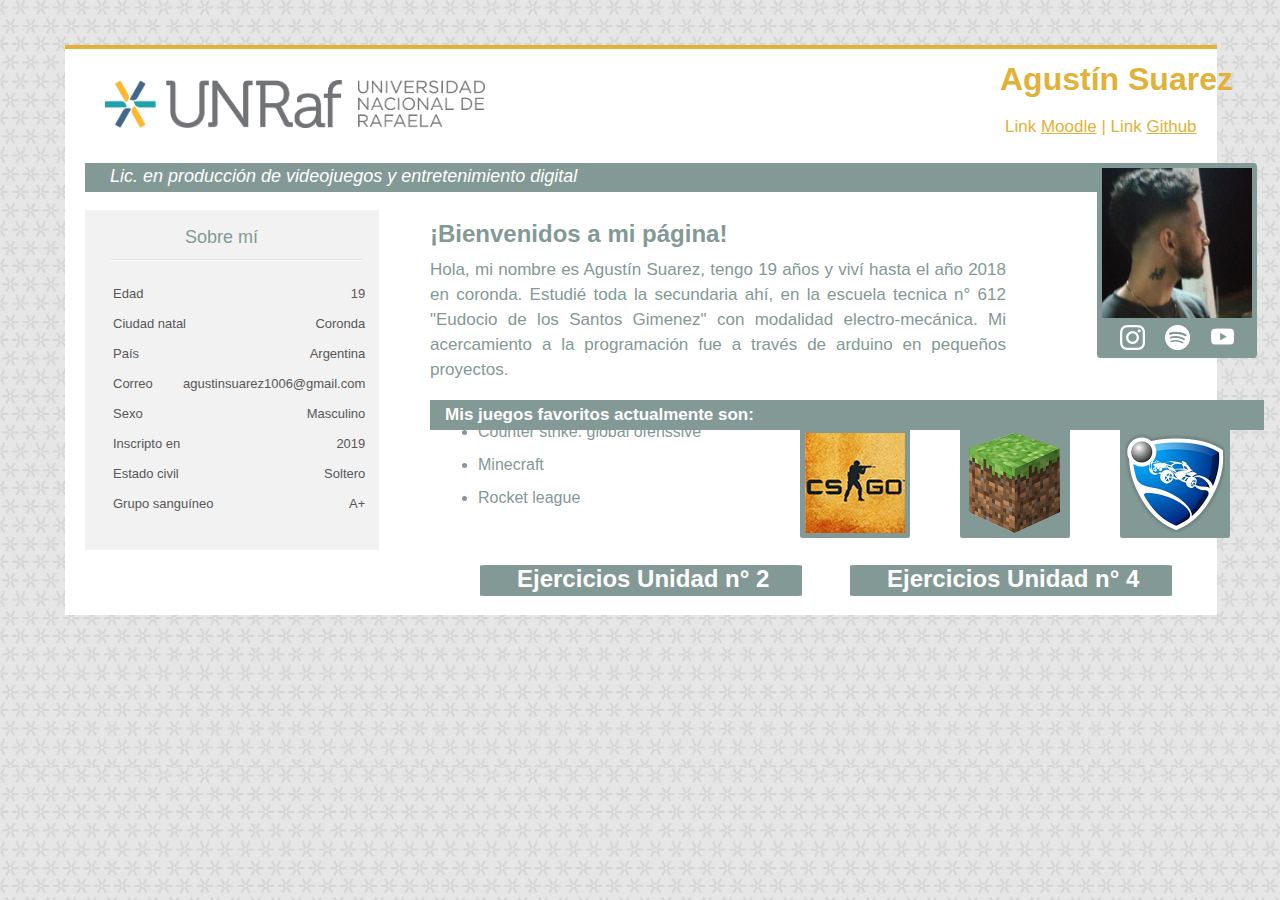
<file: index.html>
<!DOCTYPE html>
<html lang="es">
    <body id="imagen" background="./images/Background.jpg"></body>
<head>
    <meta charset="UTF-8">
    <meta name="viewport" content="width=device-width, initial-scale=1.0">
    <title>Perfil Suarez Agustín</title>
    <link rel="stylesheet" type="text/css" href="./assets/css/style.css">
  
</head>
<body>

    <img id="blanco" src="./images/Blanco.jpg">
    <img id="amarillo" src="./images/Amarillo.jpg">

    <img id= "gris" src="./images/Gris.jpg">

    <img class= "logo" src="./images/Logo UNRaf Horizontal.png" alt="UNRaf logo" title="UNRaf">

    <h1 class="nombre">Agustín Suarez</h1>

    <p id="links">Link <a href="https://campusvirtual.unraf.edu.ar/user/profile.php?id=3473" target="_blank" title="Suarez1006">Moodle</a> |
     Link <a href="https://github.com/Suarez1006" target="_blank" title="GitHub Suarez1006">Github</a></p> 

    <p class="encabezado"><i>Lic. en producción de videojuegos y entretenimiento digital</i></p>

  
    <img class= "foto--perfil" src="./images/Foto perfil.jpeg" alt="Perfil" height="150" title="Imagen de perfil">

    <p id="titulo">Sobre mí</p>

    <img class="separador" src="./images/separador.PNG">


    <ul class="categorias">
        <li id="edad">Edad</li>
        <li id="ciudad">Ciudad natal</li>
        <li id="pais">País</li>
        <li id="correo">Correo</li>
        <li id="sexo">Sexo</li>
        <li id="inscripto">Inscripto en</li>
        <li id="civil">Estado civil</li>
        <li id="sangre">Grupo sanguíneo</li>
    </ul>

    <ul class="datos">
        <li id="r_edad">19</li>
        <li id="r_ciudad">Coronda</li>
        <li id="r_pais">Argentina</li>
        <li id="r_correo">agustinsuarez1006@gmail.com</li>
        <li id="r_sexo">Masculino</li>
        <li id="r_inscripto">2019</li>
        <li id="r_civil">Soltero</li>
        <li id="r_sangre">A+</li>
    </ul>

    <h2 class="bienvenidos">¡Bienvenidos a mi página!</h2>

    <p class="cuerpo">Hola, mi nombre es Agustín Suarez, tengo 19 años y viví hasta el año 2018 en coronda. Estudié toda la secundaria ahí, en la escuela tecnica n° 612 "Eudocio de los Santos Gimenez" con modalidad electro-mecánica. Mi acercamiento a la programación fue a través de arduino en pequeños proyectos.</p>

    <p><h6 id="favoritos">Mis juegos favoritos actualmente son:</h6>
        <ul>
            <li class="juegos">Counter strike: global ofenssive</li>
            <li class="juegos">Minecraft</li>
            <li class="juegos">Rocket league</li>
        </ul>
    </p>

    <a href="https://store.steampowered.com/app/730/CounterStrike_Global_Offensive/" target="_blank" title="CSGO en Steam"><img id="CSGO" src="./images/CSGO.png" alt="Counter-Strike: Global Offensive logo"></a>

    <a href="https://www.minecraft.net/es-es/" target="_blank" title="Sitio oficial de minecraft"><img id="MC" src="./images/MC.png" alt="Minecraft logo"> </a>

    <a href="https://www.rocketleague.com/" target="_blank" title="Sitio oficial de Rocket league"><img id="RL" src="./images/RL.png" alt="Rocket league logo"> </a>


    <a href="https://www.instagram.com/agustin_suarez1006/" target="_blank" title="Mi instagram"><img id="IG" src="./images/Instagram.png"></a>

    <a href="https://open.spotify.com/user/theagux?si=mgIbN3gTSQ2krMM7D2xnAA" target="_blank" title="Mi perfil en spotify"><img id="spotify" src="./images/Spotify.png"></a>

    <a href="https://www.youtube.com/channel/UCYQpZ8jI5Wp5gPBIewe2z2w" target="_blank" title="Mi canal de youtube"><img id="youtube" src="./images/Youtube.png"></a>

    
    <a href="./pages/Indice.html"><h6 class="ejercicios">Ejercicios Unidad n° 2</h6></a>
    <a href="./pages/juego.html"><h6 class="juego">Ejercicios Unidad n° 4</h6></a>
    
 
</body>
</html>
</file>
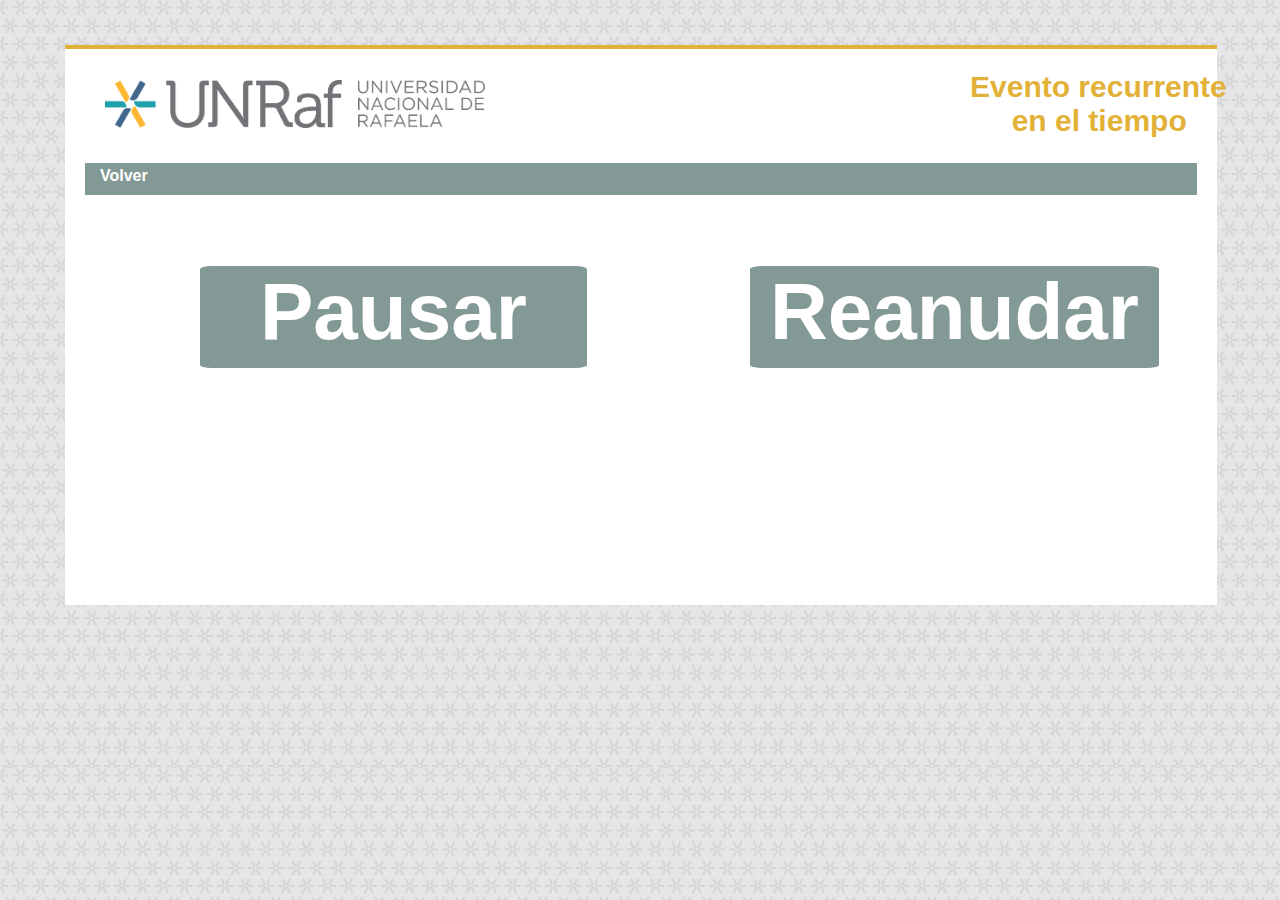
<file: pages/Evento.html>
<!DOCTYPE html>
<html lang="es">
    <body id="imagen" background="../images/Background.jpg"></body>
<head>
    <meta charset="UTF-8">
    <meta name="viewport" content="width=, initial-scale=1.0">
    <title>Evento recurrente</title>
    <link rel="stylesheet" type="text/css" href="../assets/css/evento.css">
</head>
<body>

    <img id="blanco" src="../images/Blanco.jpg">
    <img id="amarillo" src="../images/Amarillo.jpg">

    <img class= "logo" src="../images/Logo UNRaf Horizontal.png" alt="UNRaf logo" title="UNRaf">

    <h2 class="linea">volver</h2>

    <a href="./Indice.html"><h2 class="volver">Volver</h2></a>

    <h6 class="evento">Evento recurrente<br> &nbsp;&nbsp;&nbsp;&nbsp;&nbsp;en el tiempo</h6>

    <script>
        Timmer = setInterval(sec30, 3000);

        function sec30() {
            alert("Pasaron 30 segundos");
        }

        function pausar(){
            clearInterval(Timmer);
            alert("Pausado")
        }

        function reanudar(){
            alert("Reanudado")
        }
    </script>

    <h2 id="pausar" onclick="pausar();">Pausar</h2>

    <h2 id="reanudar" onclick="Timmer = setInterval(sec30,3000); reanudar();">Reanudar</h2>


</body>
</html>
</file>
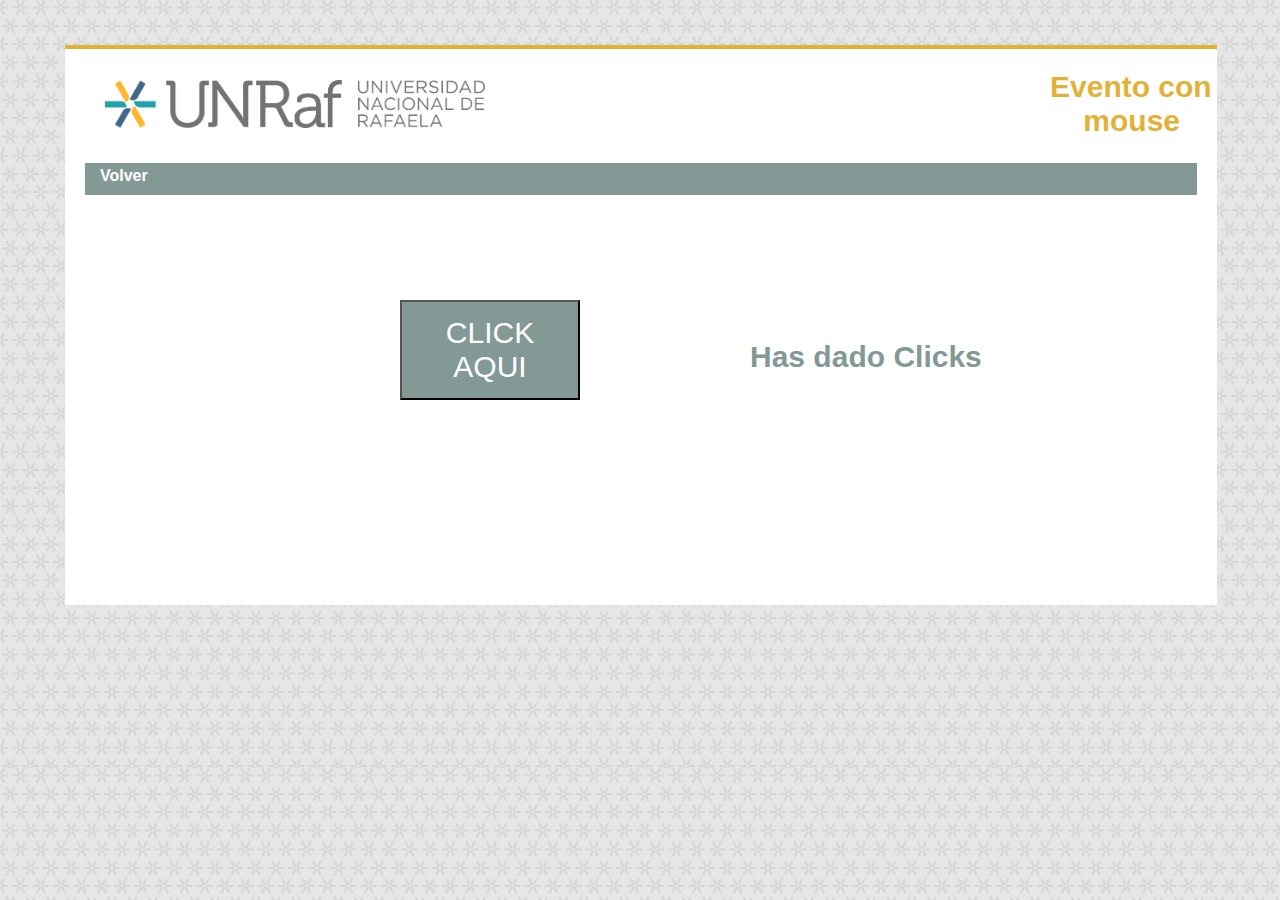
<file: pages/eventos mouse.html>
<!DOCTYPE html>
<html lang="es">
    <body id="imagen" background="../images/Background.jpg"></body>
<head>
    <meta charset="UTF-8">
    <meta name="viewport" content="width=device-width, initial-scale=1.0">
    <title>CLicker</title>
    <link rel="stylesheet" type="text/css" href="../assets/css/eventos mouse.css">
</head>
<body>

    <img id="blanco" src="../images/Blanco.jpg">
    <img id="amarillo" src="../images/Amarillo.jpg">

    <img class= "logo" src="../images/Logo UNRaf Horizontal.png" alt="UNRaf logo" title="UNRaf">

    <h2 class="linea">volver</h2>

    <a href="./Indice.html"><h2 class="volver">Volver</h2></a>

    <h6 class="evento">Evento con <br> &nbsp;&nbsp;&nbsp;&nbsp;mouse</h6>

    <script>
        window.onload = function click () {
        var contador = 0;
        document.getElementById("boton").onclick = function (){
        contador ++;
        document.getElementById("mostrar").innerHTML = contador
        }
        }

    </script>
    
    <button id="boton">CLICK AQUI</button>
    <h2 class="clicks">Has dado <span id="mostrar"></span> Clicks</h2>
    
</body>
</html>
</file>
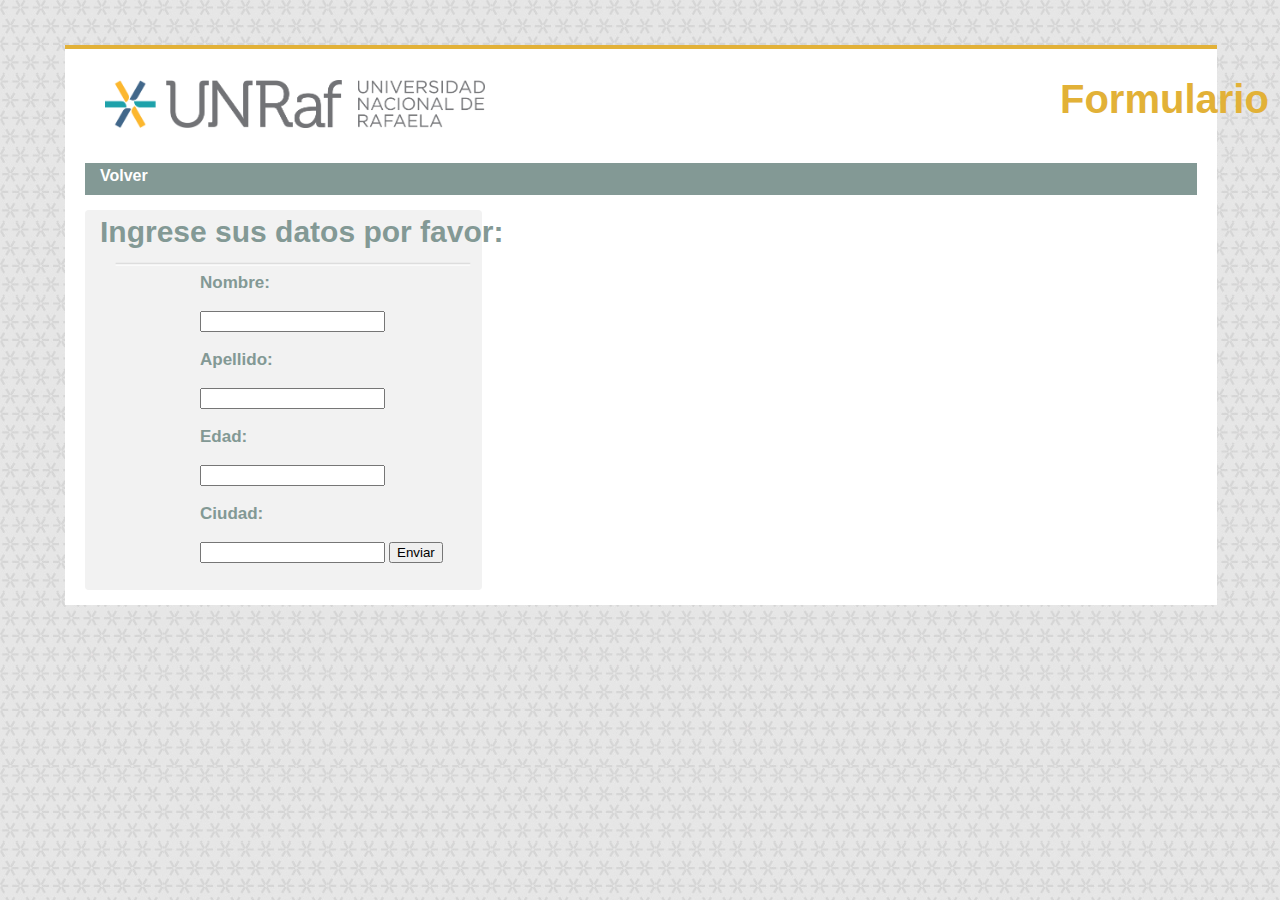
<file: pages/formulario.html>
<!DOCTYPE html>
<html lang="es">
    <body id="imagen" background="../images/Background.jpg"></body>
<head>
    <meta charset="UTF-8">
    <meta name="viewport" content="width=, initial-scale=1.0">
    <title>Formulario</title>
    <link rel="stylesheet" type="text/css" href="../assets/css/formulario.css">
</head>
<body>

    <img id="blanco" src="../images/Blanco.jpg">
    <img id="amarillo" src="../images/Amarillo.jpg">

    <img class= "logo" src="../images/Logo UNRaf Horizontal.png" alt="UNRaf logo" title="UNRaf">

    <h2 class="linea">volver</h2>

    <img id= "gris" src="../images/Gris.jpg">

    <img class="separador" src="../images/separador.PNG">

    <a href="./Indice.html"><h2 class="volver">Volver</h2></a>

    <h1 class="formulario">Formulario</h1>

    <h2 class="datos">Ingrese sus datos por favor:</h2>

    <div class="encuadrar">
    <h6 class="textos">Nombre:</h6>
    <input type="text" id="Nombre" maxlength="20" required="">
    <h6 class="textos">Apellido:</h6>
    <input type="text" id="Apellido" maxlength="20" required="">
    <h6 class="textos">Edad:</h6>
    <input type="number" id="Edad" maxlength="3" required="">
    <h6 class="textos">Ciudad:</h6>
    <input type="text" id="Ciudad" required="">

    <button id="boton" type="submit">Enviar</button>

    </div>
            
    <h6 class="parrafo" id="parrafo"></h6>

    <script type="text/javascript">
    var boton = document.getElementById("boton");
    boton.onclick = function(){
            
        var Nombre = document.getElementById("Nombre").value;
        var Apellido = document.getElementById("Apellido").value;
        var Edad = document.getElementById("Edad").value;
        var Ciudad = document.getElementById("Ciudad").value;
        
        document.getElementById("parrafo").innerHTML = "Bienvenido " + Nombre + " " + Apellido + " de " + Ciudad + ", encantado/a de conocerte. Esta piola tener " + Edad + ".";
    }
    </script>
    

</body>
</html>
</file>
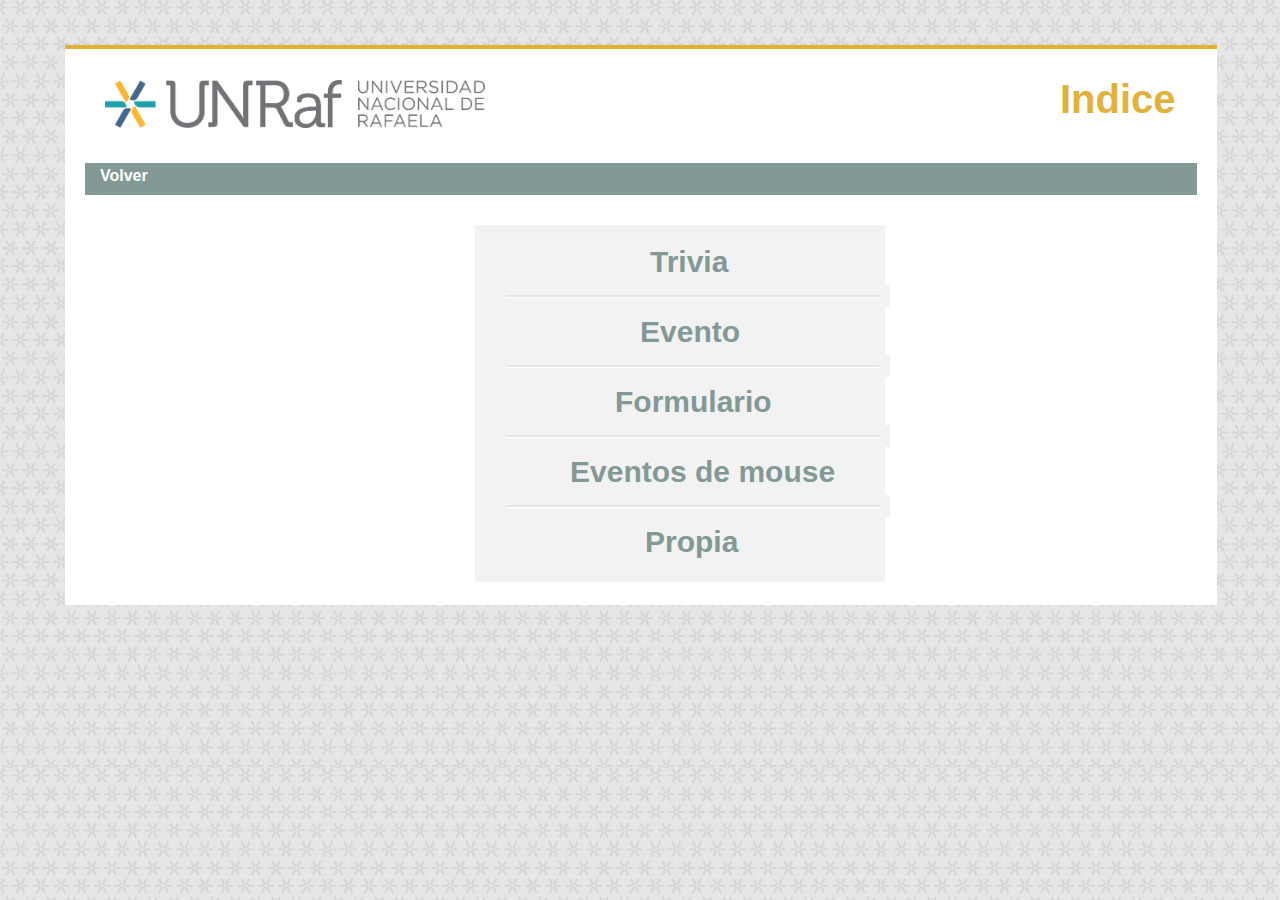
<file: pages/Indice.html>
<!DOCTYPE html>
<html lang="es">
  <body id="imagen" background="../images/Background.jpg"></body>
  <head>
    <meta charset="UTF-8" />
    <meta name="viewport" content="width=device-width, initial-scale=1.0" />
    <title>Indice</title>
    <link rel="stylesheet" type="text/css" href="../assets/css/indice.css" />
  </head>
  <body>
    <img id="blanco" src="../images/Blanco.jpg" />
    <img id="amarillo" src="../images/Amarillo.jpg" />

    <img
      class="logo"
      src="../images/Logo UNRaf Horizontal.png"
      alt="UNRaf logo"
      title="UNRaf"
    />

    <h2 class="linea">volver</h2>

    <a href="../index.html"><h2 class="volver">Volver</h2></a>

    <h1 class="indice">Indice</h1>

    <img class="sep1" src="../images/separador.PNG" />

    <img class="sep2" src="../images/separador.PNG" />

    <img class="sep3" src="../images/separador.PNG" />

    <img class="sep4" src="../images/separador.PNG" />

    <img id="gris" src="../images/Gris.jpg" />

    <a href="Trivia.html"><h2 id="trivia">Trivia</h2></a>

    <a href="Evento.html"><h2 id="evento">Evento</h2></a>

    <a href="formulario.html"><h2 id="formulario">Formulario</h2></a>

    <a href="eventos mouse.html"><h2 id="teclado">Eventos de mouse</h2></a>

    <a href="propia.html"><h2 id="propia">Propia</h2></a>
  </body>
</html>
</file>
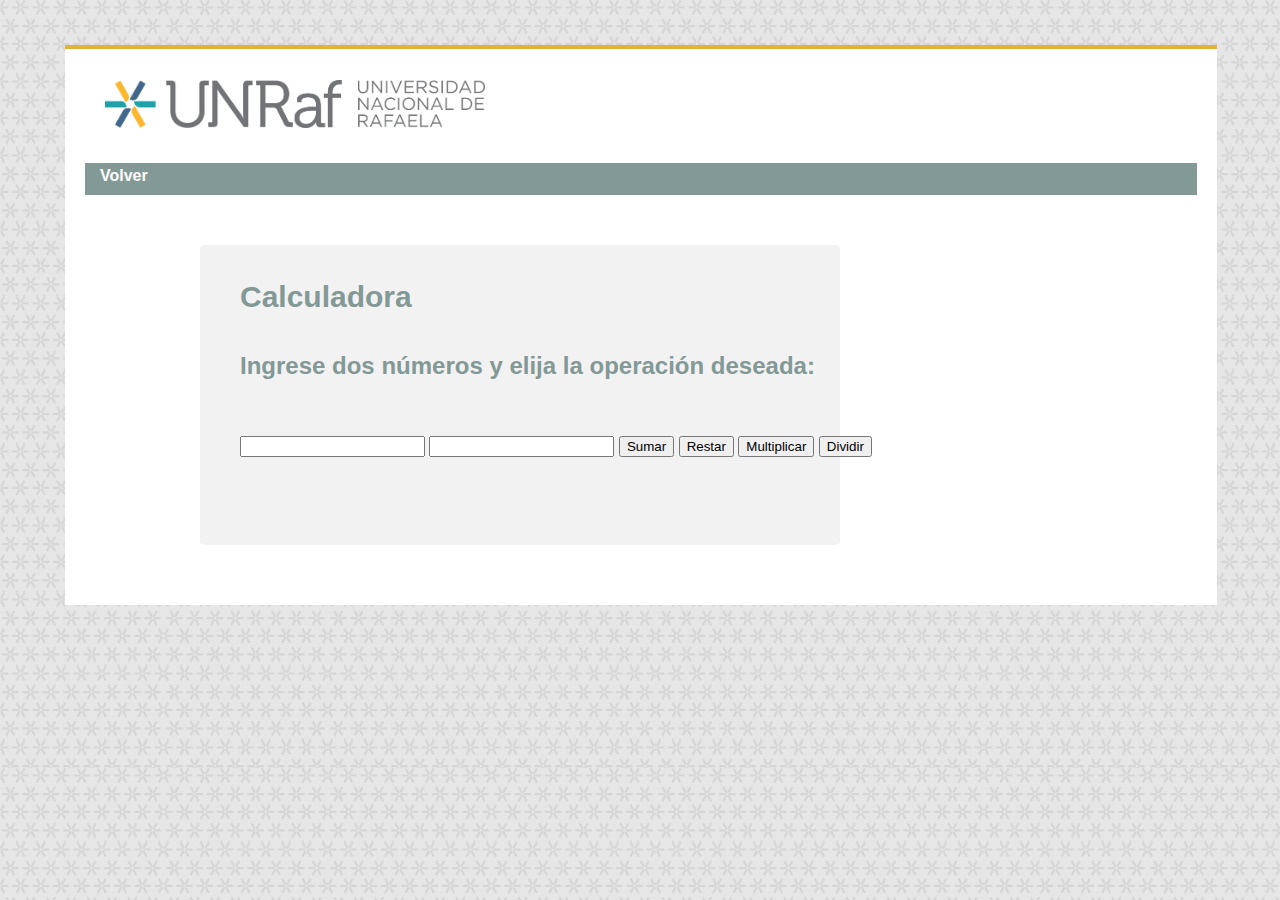
<file: pages/propia.html>
<!DOCTYPE html>
<html lang="es">
    <body id="imagen" background="../images/Background.jpg"></body>
<head>
    <meta charset="UTF-8">
    <meta name="viewport" content="width=device-width, initial-scale=1.0">
    <title>Document</title>
    <link rel="stylesheet" type="text/css" href="../assets/css/propia.css">
</head>
<body>

    <img id="blanco" src="../images/Blanco.jpg">
    <img id="amarillo" src="../images/Amarillo.jpg">

    <img class= "logo" src="../images/Logo UNRaf Horizontal.png" alt="UNRaf logo" title="UNRaf">

    <h2 class="linea">volver</h2>

    <a href="./Indice.html"><h2 class="volver">Volver</h2></a>

    <img id= "gris" src="../images/Gris.jpg">

    <div class="contenedor">
        <h1 id="titulo">Calculadora</h1>
        <br>
        <h2 class="numeros">Ingrese dos números y elija la operación deseada:</h2>
        <br>
        <br>
        <input id="a" type="number">
        <input id="b" type="number">
        <input type="button" onclick="suma(document.getElementById('a').value,document.getElementById('b').value);" value="Sumar">
        <input type="button" onclick="resta(document.getElementById('a').value,document.getElementById('b').value);" value="Restar">
        <input type="button" onclick="multiplicacion(document.getElementById('a').value,document.getElementById('b').value);" value="Multiplicar">
        <input type="button" onclick="division(document.getElementById('a').value,document.getElementById('b').value);" value="Dividir">
    </div>
    
    <script type="text/javascript">
    
    function suma(a,b)
    {
        var r = Number(a)+Number(b);
        alert("Resultado: " + r);
    }
    function resta(a,b)
    {
        var r = Number(a)-Number(b);
        alert("Resultado: " + r);
    }
    function multiplicacion (a,b)
    {
        var r = Number(a)*Number(b);
        alert("Resultado: " + r);
    }
    function division (x,y)
    {
        var r = Number(x)/Number(y);
        alert("Resultado: " + r);
    }
    </script>

</body>
</html>
</file>
<file: assets/css/style.css>
/* ---Fondo--- */
    #blanco{
        position: absolute;
        z-index: -10;
        left: 65px;
        width: 90%;
        top: 45px;
        height: 570px;
    }

    #amarillo{
        position: absolute;
        height: 4px;
        width: 90%;
        z-index: -10;
        left: 65px;
        top: 45px;
    }

    #gris{
        position: absolute;
        height: 340px;
        width: 23%;
        z-index: -8;
        left: 85px;
        top: 210px;
    }

    #imagen{
        width: 900px;
    }
/* ---Encabezado--- */
    .nombre {
        position: absolute;
        color: #e2b137;
        font-family: -apple-system, BlinkMacSystemFont, 'Segoe UI', Roboto, Oxygen, Ubuntu, Cantarell, 'Open Sans', 'Helvetica Neue', sans-serif;

        top: 40px; left: 1000px;
    }

    .encabezado {
        color: #ffffff;
        font-size: 18px;
        font-family: -apple-system, BlinkMacSystemFont, 'Segoe UI', Roboto, Oxygen, Ubuntu, Cantarell, 'Open Sans', 'Helvetica Neue', sans-serif;

        position: absolute;
        background-color: #839995;
        left: 85px; top: 145px; 
        width: 85%;

        padding-top: 3px;
        padding-left: 25px;
        padding-bottom: 5px;
    }

    .logo{
        width: 380px;
        position: absolute;
        top: 80px;
        left: 105px;
        
    }

    .foto--perfil {
        border-radius: 2%;
        background-color: #839995;
        padding: 5px;
        position: absolute;
        top: 163px;left: 1097px;
        padding-bottom: 40px;
    }

    #links{
        position: absolute;
        top: 100px; 
        left: 1005px;
    }

/* ---Texto separado--- */

    #titulo{
        position: absolute;
        color: #839995;
        font-family: Arial, Helvetica, sans-serif;

        top: 209px; left: 185px;
        font-size: 18px;
    }

    .separador{
        position: absolute;
        top: 252px; left: 107px;
    }

    p{
        font-size: 17px;
        color: #e2b137;
        font-family: -apple-system, BlinkMacSystemFont, 'Segoe UI', Roboto, Oxygen, Ubuntu, Cantarell, 'Open Sans', 'Helvetica Neue', sans-serif;
    }
    h6{
        margin-bottom: 1px;
        font-size: 17px;
        color: #ffffff;
        font-family: -apple-system, BlinkMacSystemFont, 'Segoe UI', Roboto, Oxygen, Ubuntu, Cantarell, 'Open Sans', 'Helvetica Neue', sans-serif;
    }

    li{
        color: #575757;
        font-size: 13px;
        position: relative;
        font-family: -apple-system, BlinkMacSystemFont, 'Segoe UI', Roboto, Oxygen, Ubuntu, Cantarell, 'Open Sans', 'Helvetica Neue', sans-serif;
        padding-bottom: 15px;
    }
    .categorias {
        list-style: none;
        color: #000000;
        position: relative;
        top: 270px; left: 65px;
    }

    .datos{
        list-style: none;
        color: #000000;
        position: absolute;
        top: 270px; left: 143px;
        text-align: right;
    }


    /* ---Cuerpo--- */

    .bienvenidos{
        position: absolute;
        color: #839995;
        font-family: Arial, Helvetica, sans-serif;

        top: 200px; left: 430px;
    }

    .cuerpo{
        color: #839995;
        font-family: Arial, Helvetica, sans-serif;
        position: absolute;

        top: 240px; left: 430px; width: 45%;
        text-align: justify;
        line-height: 25px;
    }

    .juegos{
        color: #839995;
        position: relative;
        top: 150px; left: 430px;
        font-size: 16px;
    }

    #favoritos{
        position: absolute;
        left: 430px;
        top: 360px;
        background-color: #839995;
        padding-left: 15px;
        padding-top: 5px;
        padding-bottom: 5px;
        padding-right: 510px;
    }

    .ejercicios{
        position: absolute;
        top: 550px;
        left: 480px;
        background-color: #839995;
        color: #ffffff;
        font-size: 24px;
        margin-top: 15px;
        border-radius: 2%;
        padding-top: 0px;
        padding-left: 37px;
        padding-right: 33px;
        padding-bottom: 3px;
    }

    .juego{
        position: absolute;
        top: 550px;
        left: 850px;
        background-color: #839995;
        color: #ffffff;
        font-size: 24px;
        margin-top: 15px;
        border-radius: 2%;
        padding-top: 0px;
        padding-left: 37px;
        padding-right: 33px;
        padding-bottom: 3px;
    }

    /* ---Logos--- */

    #CSGO{
        width: 100px;
        background-color: #839995;
        padding: 5px;
        border-radius: 2%;

        position: absolute;
        top: 428px; left: 800px;
    }

    #MC{
        width: 100px;
        background-color: #839995;
        padding: 5px;
        border-radius: 2%;

        position: absolute;
        top: 428px; left: 960px;
    }

    #RL {
        width: 100px;
        background-color: #839995;
        padding: 5px;
        border-radius: 2%;

        position: absolute;
        top: 428px; left: 1120px;
    }


/* ---Redes--- */ 

    #IG{
        width: 25px;
        position: absolute;
        top: 325px; left: 1120px;
    }

    #spotify{
        width: 25px;
        position: absolute;
        top: 325px; left: 1165px;
    }

    #youtube{
        width: 25px;
        position: absolute;
        top: 325px; left: 1210px;
    }

    a{
        color: #e2b137;
    }
</file>
<file: assets/css/evento.css>
#pausar{
    cursor: pointer;
    position: absolute;

    font-family: -apple-system, BlinkMacSystemFont, 'Segoe UI', Roboto, Oxygen, Ubuntu, Cantarell, 'Open Sans', 'Helvetica Neue', sans-serif;

    color: #ffffff; background-color: #839995; 
    padding-bottom: 10px; padding-top: 0px; padding-right: 60px; padding-left: 60px;
    top: 200px; left: 200px;
    border-radius: 3%;

    font-size: 80px;
}

#reanudar{
    cursor: pointer;
    position: absolute;

    font-family: -apple-system, BlinkMacSystemFont, 'Segoe UI', Roboto, Oxygen, Ubuntu, Cantarell, 'Open Sans', 'Helvetica Neue', sans-serif;

    color: #ffffff; background-color: #839995; 
    padding-bottom: 10px; padding-top: 0px; padding-right: 20px; padding-left: 20px;
    top: 200px; left: 750px;
    border-radius: 3%;

    font-size: 80px;
}

#blanco{
    position: absolute;
    z-index: -10;
    left: 65px;
    width: 90%;
    top: 45px;
    height: 560px;
}

#amarillo{
    position: absolute;
    height: 4px;
    width: 90%;
    z-index: -10;
    left: 65px;
    top: 45px;
}

.logo{
    width: 380px;
    position: absolute;
    top: 80px;
    left: 105px;
}

.volver{
    position: absolute;
    color: #ffffff;
    
    font-size: 16px;
    font-family: -apple-system, BlinkMacSystemFont, 'Segoe UI', Roboto, Oxygen, Ubuntu, Cantarell, 'Open Sans', 'Helvetica Neue', sans-serif;


    left: 100px; top: 154px; 
}

.linea{
    background-color: #839995;
    position: absolute;
    top: 150px; left: 85px;
    color: #839995;

    padding-top: 6px;
    padding-left: 20px;
    padding-bottom: 8px;
    width: 85.35%;

    font-size: 16px;
}

.evento{
    position: absolute;
    color: #e2b137;
    font-family: -apple-system, BlinkMacSystemFont, 'Segoe UI', Roboto, Oxygen, Ubuntu, Cantarell, 'Open Sans', 'Helvetica Neue', sans-serif;

    top: 0px; left: 970px;
    font-size: 30px; width: 300px;
    text-align: justify;
    
}
</file>
<file: assets/css/eventos mouse.css>
#blanco{
    position: absolute;
    z-index: -10;
    left: 65px;
    width: 90%;
    top: 45px;
    height: 560px;
}

#amarillo{
    position: absolute;
    height: 4px;
    width: 90%;
    z-index: -10;
    left: 65px;
    top: 45px;
}

.logo{
    width: 380px;
    position: absolute;
    top: 80px;
    left: 105px;
}

.volver{
    position: absolute;
    color: #ffffff;
    
    font-size: 16px;
    font-family: -apple-system, BlinkMacSystemFont, 'Segoe UI', Roboto, Oxygen, Ubuntu, Cantarell, 'Open Sans', 'Helvetica Neue', sans-serif;


    left: 100px; top: 154px; 
}

.linea{
    background-color: #839995;
    position: absolute;
    top: 150px; left: 85px;
    color: #839995;

    padding-top: 6px;
    padding-left: 20px;
    padding-bottom: 8px;
    width: 85.35%;

    font-size: 16px;
}

#boton{
    font-family: -apple-system, BlinkMacSystemFont, 'Segoe UI', Roboto, Oxygen, Ubuntu, Cantarell, 'Open Sans', 'Helvetica Neue', sans-serif;

    color: #ffffff;
    background-color: #839995;
    cursor: pointer;
    position: absolute;
    top: 300px; left: 400px;
    width: 180px;height: 100px; font-size: 30px;
}

.clicks{
    font-family: -apple-system, BlinkMacSystemFont, 'Segoe UI', Roboto, Oxygen, Ubuntu, Cantarell, 'Open Sans', 'Helvetica Neue', sans-serif;

    position: absolute; font-size: 30px;
    color: #839995;
    top: 315px; left: 750px;
}

.evento{
    position: absolute;
    color: #e2b137;
    font-family: -apple-system, BlinkMacSystemFont, 'Segoe UI', Roboto, Oxygen, Ubuntu, Cantarell, 'Open Sans', 'Helvetica Neue', sans-serif;

    top: 0px; left: 1050px;
    font-size: 30px; width: 300px;
    text-align: justify;
    
}
</file>
<file: assets/css/formulario.css>
#blanco{
    position: absolute;
    z-index: -10;
    left: 65px;
    width: 90%;
    top: 45px;
    height: 560px;
}

#amarillo{
    position: absolute;
    height: 4px;
    width: 90%;
    z-index: -10;
    left: 65px;
    top: 45px;
}

#gris{
    position: absolute;
    border-radius: 1%;
    height: 380px;
    width: 31%;
    z-index: -8;
    left: 85px;
    top: 210px;
}

.separador{
    position: absolute;
    top: 253px; left: 110px; width: 370px;
}
.logo{
    width: 380px;
    position: absolute;
    top: 80px;
    left: 105px;
}

.volver{
    position: absolute;
    color: #ffffff;
    
    font-size: 16px;
    font-family: -apple-system, BlinkMacSystemFont, 'Segoe UI', Roboto, Oxygen, Ubuntu, Cantarell, 'Open Sans', 'Helvetica Neue', sans-serif;


    left: 100px; top: 154px; 
}

.linea{
    background-color: #839995;
    position: absolute;
    top: 150px; left: 85px;
    color: #839995;

    padding-top: 6px;
    padding-left: 20px;
    padding-bottom: 8px;
    width: 85.35%;

    font-size: 16px;
}

.formulario{
    position: absolute;
    color: #e2b137;
    font-family: -apple-system, BlinkMacSystemFont, 'Segoe UI', Roboto, Oxygen, Ubuntu, Cantarell, 'Open Sans', 'Helvetica Neue', sans-serif;

    top: 50px; left: 1060px;
    font-size: 40px;
}

.datos{
    font-family: -apple-system, BlinkMacSystemFont, 'Segoe UI', Roboto, Oxygen, Ubuntu, Cantarell, 'Open Sans', 'Helvetica Neue', sans-serif;

    position: absolute;
    color: #839995;
    font-size: 30px;
    top: 190px; left: 100px;
}

.textos{
    font-family: -apple-system, BlinkMacSystemFont, 'Segoe UI', Roboto, Oxygen, Ubuntu, Cantarell, 'Open Sans', 'Helvetica Neue', sans-serif;

    color: #839995; font-size: 17px;
    margin-top: 18px; margin-bottom: 18px;
}

.encuadrar{
    position: absolute;
    top: 255px; left: 200px;
}

#parrafo{
    font-family: -apple-system, BlinkMacSystemFont, 'Segoe UI', Roboto, Oxygen, Ubuntu, Cantarell, 'Open Sans', 'Helvetica Neue', sans-serif;

    color: #839995; font-size: 25px;
    text-align: justify;
    width: 400px;
}

.parrafo{
    position: absolute;
    top: 250px; left: 600px;
}
</file>
<file: assets/css/indice.css>
a{
    color: #839995;
}

.linea{
    background-color: #839995;
    position: absolute;
    top: 150px; left: 85px;
    color: #839995;

    padding-top: 6px;
    padding-left: 20px;
    padding-bottom: 8px;
    width: 85.35%;

    font-size: 16px;
}
.indice{
    position: absolute;
    color: #e2b137;
    font-family: -apple-system, BlinkMacSystemFont, 'Segoe UI', Roboto, Oxygen, Ubuntu, Cantarell, 'Open Sans', 'Helvetica Neue', sans-serif;

    top: 50px; left: 1060px;
    font-size: 40px;
}

#trivia{
    position: absolute;
    left: 650px; top: 220px;
    font-size: 30px;
    font-family: Arial, Helvetica, sans-serif;
    
}

#evento{
    position: absolute;
    left: 640px; top: 290px;
    font-size: 30px;
    font-family: Arial, Helvetica, sans-serif;
    
}

#formulario{
    position: absolute;
    left: 615px; top: 360px;
    font-size: 30px;
    font-family: Arial, Helvetica, sans-serif;
    
}

#teclado{
    position: absolute;
    left: 570px; top: 430px;
    font-size: 30px;
    font-family: Arial, Helvetica, sans-serif;
    
}

#propia{
    position: absolute;
    left: 645px; top: 500px;
    font-size: 30px;
    font-family: Arial, Helvetica, sans-serif;
}

#blanco{
    position: absolute;
    z-index: -10;
    left: 65px;
    width: 90%;
    top: 45px;
    height: 560px;
}

#amarillo{
    position: absolute;
    height: 4px;
    width: 90%;
    z-index: -10;
    left: 65px;
    top: 45px;
}

#gris{
    position: absolute;
    height: 357px;
    width: 32%;
    z-index: -8;
    left: 475px;
    top: 225px;
}

.logo{
    width: 380px;
    position: absolute;
    top: 80px;
    left: 105px;
}

.volver{
    position: absolute;
    color: #ffffff;
    
    font-size: 16px;
    font-family: -apple-system, BlinkMacSystemFont, 'Segoe UI', Roboto, Oxygen, Ubuntu, Cantarell, 'Open Sans', 'Helvetica Neue', sans-serif;


    left: 100px; top: 154px; 
}

.sep1{
    position: absolute;
    top: 285px;
    left: 500px; width: 390px;
}

.sep2{
    position: absolute;
    top: 355px;
    left: 500px; width: 390px;
}

.sep3{
    position: absolute;
    top: 425px;
    left: 500px; width: 390px;
}

.sep4{
    position: absolute;
    top: 495px;
    left: 500px; width: 390px;
}
</file>
<file: assets/css/propia.css>
#blanco{
    position: absolute;
    z-index: -10;
    left: 65px;
    width: 90%;
    top: 45px;
    height: 560px;
}

#amarillo{
    position: absolute;
    height: 4px;
    width: 90%;
    z-index: -10;
    left: 65px;
    top: 45px;
}

#gris{
    position: absolute;
    height: 300px;
    width: 50%;
    z-index: -8;
    left: 200px;
    top: 245px;
    border-radius: 1%;
}

.logo{
    width: 380px;
    position: absolute;
    top: 80px;
    left: 105px;
}

.volver{
    position: absolute;
    color: #ffffff;
    
    font-size: 16px;
    font-family: -apple-system, BlinkMacSystemFont, 'Segoe UI', Roboto, Oxygen, Ubuntu, Cantarell, 'Open Sans', 'Helvetica Neue', sans-serif;


    left: 100px; top: 154px; 
}

.linea{
    background-color: #839995;
    position: absolute;
    top: 150px; left: 85px;
    color: #839995;

    padding-top: 6px;
    padding-left: 20px;
    padding-bottom: 8px;
    width: 85.35%;

    font-size: 16px;
}

#titulo{
    color: #839995;
    font-size: 30px;
    margin-bottom: 0px;
}

.contenedor{
    font-family: -apple-system, BlinkMacSystemFont, 'Segoe UI', Roboto, Oxygen, Ubuntu, Cantarell, 'Open Sans', 'Helvetica Neue', sans-serif;

    position: absolute;
    top: 260px; left: 240px;
    color: #839995;
}
</file>
